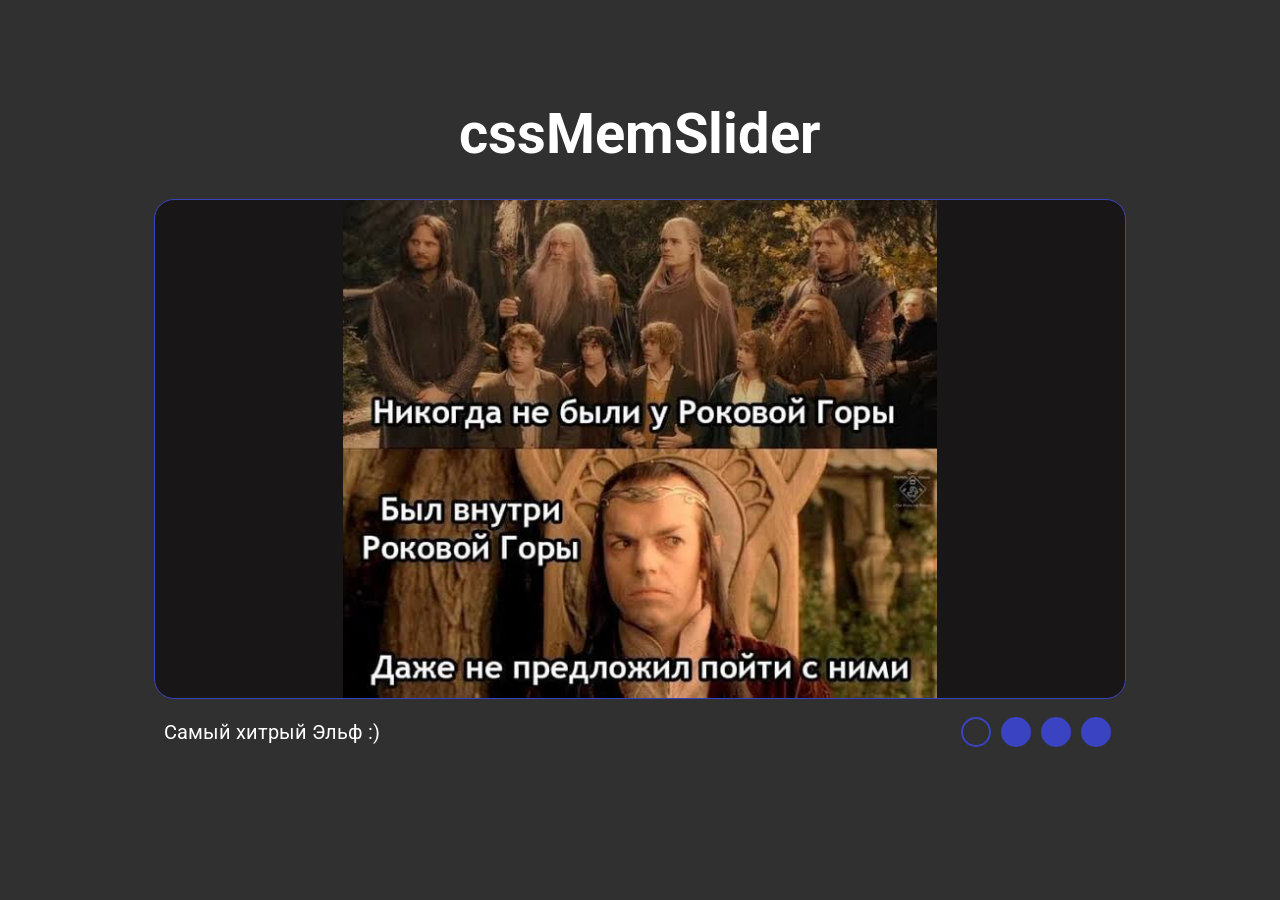
<file: cssMemeSlider/index.html>
<!DOCTYPE html>
<html lang="en">

<head>
  <meta charset="UTF-8">
  <meta http-equiv="X-UA-Compatible" content="IE=edge">
  <meta name="viewport" content="width=device-width, initial-scale=1.0">
  <link rel="stylesheet" href="assets/css/style.css">
  <title>cssMemSlider</title>
</head>

<body>
  <div class="container">
    <div class="slider">
      <h1 class="slider__title">cssMemSlider</h1>

      <input type="radio" name="slider-item" id="si-1" class="nav__item" checked>
      <input type="radio" name="slider-item" id="si-2" class="nav__item">
      <input type="radio" name="slider-item" id="si-3" class="nav__item">
      <input type="radio" name="slider-item" id="si-4" class="nav__item">

      <div class="slider__wrapper">
        <div class="slider__slides">
          <div class="slider__slide image-1 p1"></div>
          <div class="slider__slide image-2"></div>
          <div class="slider__slide image-3"></div>
          <div class="slider__slide image-4"></div>
        </div>

        <div class="slider__options">
          <div class="slider__slide-names names">
            <p class="slide-names name-1 tp1">Самый хитрый Эльф :)</p>
            <p class="slide-names name-2">Всегда доверяй людям :)</p>
            <p class="slide-names name-3">Плохой режим :)</p>
            <p class="slide-names name-4">Всегда жми Skip Ad &gt; </p>
          </div>

          <div class="slider__nav nav">
            <label class="nav__circle-wpapper nav-c-1" for="si-1"><span class="nav__circle"></span></label>
            <label class="nav__circle-wpapper nav-c-2" for="si-2"><span class="nav__circle"></span></label>
            <label class="nav__circle-wpapper nav-c-3" for="si-3"><span class="nav__circle"></span></label>
            <label class="nav__circle-wpapper nav-c-4" for="si-4"><span class="nav__circle"></span></label>
          </div>
        </div>
      </div>
      <!-- /.slider__wrapper -->
    </div>
    <!-- /.slider -->
  </div>
</body>

</html>
</file>
<file: cssMemeSlider/assets/css/style.css>
@import url('https://fonts.googleapis.com/css2?family=Roboto:wght@100;300;400;500;700;900&display=swap');

* {
    box-sizing: border-box;
    margin: 0;
    padding: 0;
}

:root {
    --main-font: Roboto, sans-serif;
    --color-white: #ffffff;
    --color-dark-w: #303030;
    --color-blue: #3a43c2;
    --color-light-blue: #7f85dd;
    --color-light-red: #ff5353;
    --color-black: #181616;
    --color-transperent: transperent;
}

body {
    font-family: var(--main-font);
    color: var(--color-white);
    background-color: var(--color-dark-w);
    -webkit-tap-highlight-color: transparent;
}

.container {
    width: 67.5rem;
    margin: 0 auto;
}

.slider {
    width: 100%;
    height: 100vh;
    display: flex;
    flex-direction: column;
    justify-content: center;
    align-items: center;
}

.slider__title {
    font-size: 3.5rem;
    margin-top: auto;
    margin-bottom: 2rem;
}

.slider__wrapper {
    width: 90%;
    height: 37.5rem;
    margin-bottom: auto;
}

.slider__slides {
    width: 100%;
    height: 31.25rem;
    display: flex;
    align-items: center;
    transition: all 0.5s ease;
    border: 0.0625rem solid var(--color-blue);
    border-radius: 1.25rem;
    background-color: var(--color-black);
    overflow: hidden;
}

.slider__slide {
    min-width: 100%;
    height: 100%;
    display: flex;
    align-items: center;
    transition: all 0.5s ease;
    background-position: center;
    background-repeat: no-repeat;
}

.image-1 {
    background: url('../images/1.jpg');
    background-position: center;
    background-repeat: no-repeat;
    background-size: contain;
}

.image-2 {
    background: url('../images/2.jpg');
    background-position: center;
    background-repeat: no-repeat;
    background-size: contain;
}

.image-3 {
    background: url('../images/3.jpg');
    background-position: center;
    background-repeat: no-repeat;
    background-size: contain;
}

.image-4 {
    background: url('../images/4.jpg');
    background-position: center;
    background-repeat: no-repeat;
    background-size: contain;
}

.slider__options {
    width: 100%;
    display: flex;
    justify-content: space-between;
    padding: 0.625rem;
}

.names {
    width: 50%;
    display: flex;
    justify-content: center;
    align-items: center;
    overflow: hidden;
}

.slide-names {
    min-width: 100%;
    font-size: 1.25rem;
    transition: all 0.5s ease;
}

.nav {
    display: flex;
    justify-content: center;
    align-items: center;
}

.nav__circle-wpapper {
    width: 2.5rem;
    height: 2.8125rem;
    display: flex;
    justify-content: center;
    align-items: center;
    cursor: pointer;
}

.nav__circle-wpapper:hover .nav__circle {
    background-color: var(--color-white);
    /* border: 0.0625rem solid var(--color-white); */
}

.nav__circle-wpapper:active .nav__circle {
    background-color: var(--color-light-blue);
}

input:checked~.slider__wrapper .nav .nav__circle-wpapper:hover .nav__circle {
    border-color: var(--color-white) !important;
}

.nav__circle {
    width: 1.875rem;
    height: 1.875rem;
    border-radius: 50%;
    background-color: var(--color-blue);
    transition: 0.3s;
}

.nav__item {
    width: 0;
    height: 0;
    margin: 0;
    visibility: hidden;
}

#si-1:checked~.slider__wrapper .slider__options .nav .nav-c-1 .nav__circle {
    background-color: var(--color-transperent);
    border: 0.125rem solid var(--color-blue);
}

#si-2:checked~.slider__wrapper .slider__options .nav .nav-c-2 .nav__circle {
    background-color: var(--color-transperent);
    border: 0.125rem solid var(--color-blue);
}

#si-3:checked~.slider__wrapper .slider__options .nav .nav-c-3 .nav__circle {
    background-color: var(--color-transperent);
    border: 0.125rem solid var(--color-blue);
}

#si-4:checked~.slider__wrapper .slider__options .nav .nav-c-4 .nav__circle {
    background-color: var(--color-transperent);
    border: 0.125rem solid var(--color-blue);
}

#si-1:checked~.slider__wrapper .slider__slides .p1 {
    margin-left: 0;
}

#si-2:checked~.slider__wrapper .slider__slides .p1 {
    margin-left: -100%;
}

#si-3:checked~.slider__wrapper .slider__slides .p1 {
    margin-left: -200%;
}

#si-4:checked~.slider__wrapper .slider__slides .p1 {
    margin-left: -300%;
}

#si-1:checked~.slider__wrapper .slider__options .names .tp1 {
    margin-left: 300%;
}

#si-2:checked~.slider__wrapper .slider__options .names .tp1 {
    margin-left: 100%;
}

#si-3:checked~.slider__wrapper .slider__options .names .tp1 {
    margin-left: -100%;
}

#si-4:checked~.slider__wrapper .slider__options .names .tp1 {
    margin-left: -300%;
}

@media (max-width: 1079px) {
    .container {
        width: 100%;
    }
}

@media (max-width: 520px) {
    .slider__options {
        width: 100%;
        flex-direction: column-reverse;
        justify-content: space-between;
        align-items: center;
        padding: 0;
    }

    .names {
        width: 100%;
    }

    .names,
    .nav {
        margin-top: 0.625rem;
    }

    .slide-names {
        width: 100%;
        text-align: center;
    }
}

@media (max-width: 420px) {
    .slider__title {
        font-size: 2rem;
    }

    .slider__wrapper {
        height: 31.25rem;
    }

    .slider__slides {
        height: 25rem;
    }
}
</file>
